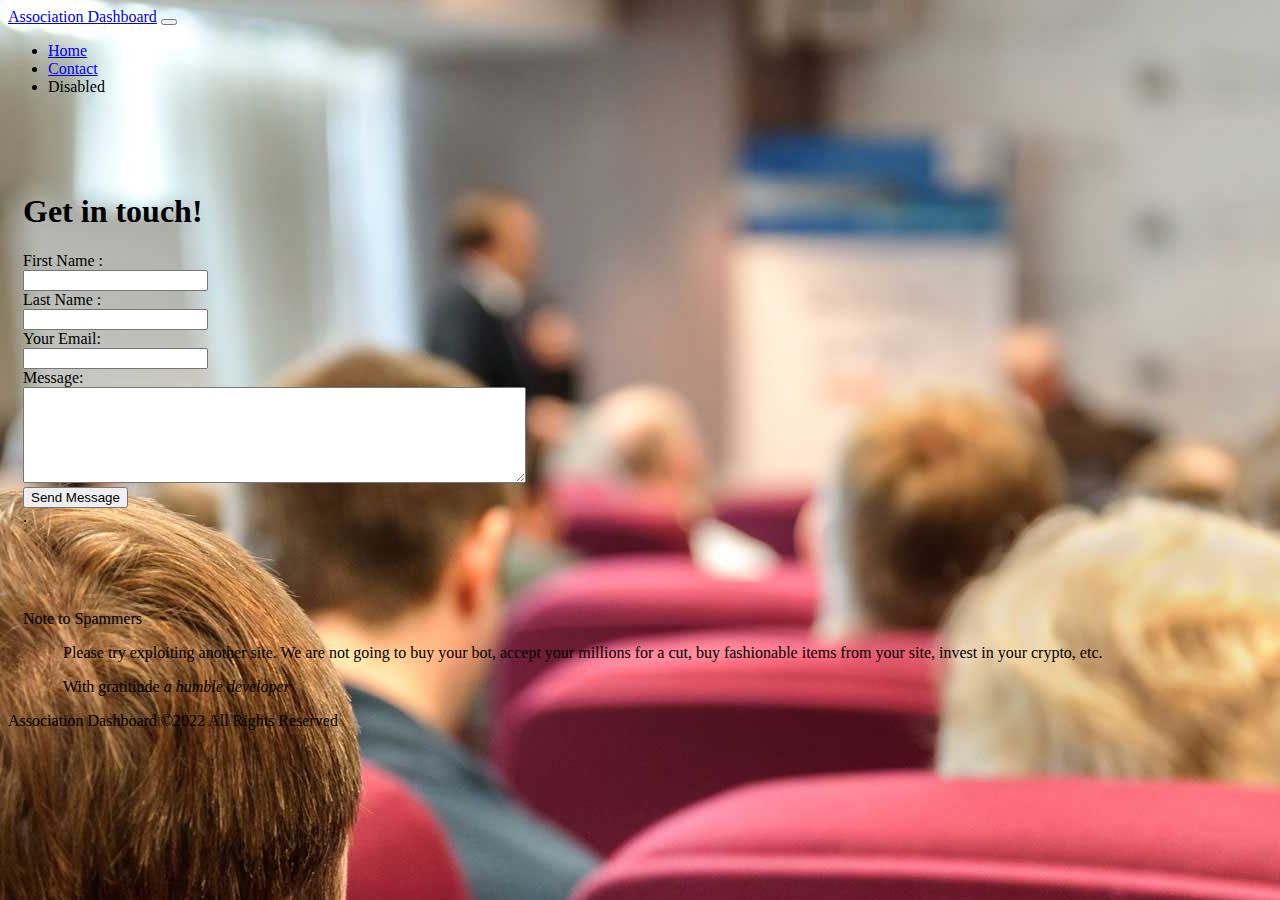
<file: contact.html>
<!doctype html>
<html lang="en" class="h-100">

<head>
  <meta charset="utf-8">
  <meta name="viewport" content="width=device-width, initial-scale=1">
  <meta name="description" content="">
  <meta name="author" content="Mark Otto, Jacob Thornton, and Bootstrap contributors">
  <meta name="generator" content="Hugo 0.98.0">
  <title>Association Dashboard - Contact Us</title>

  <link rel="canonical" href="https://getbootstrap.com/docs/5.2/examples/sticky-footer-navbar/">

  <link href="https://cdn.jsdelivr.net/npm/bootstrap@5.2.0-beta1/dist/css/bootstrap.min.css" rel="stylesheet"
    integrity="sha384-0evHe/X+R7YkIZDRvuzKMRqM+OrBnVFBL6DOitfPri4tjfHxaWutUpFmBp4vmVor" crossorigin="anonymous">

  <!-- Favicons
  <link rel="apple-touch-icon" href="/docs/5.2/assets/img/favicons/apple-touch-icon.png" sizes="180x180">
  <link rel="icon" href="/docs/5.2/assets/img/favicons/favicon-32x32.png" sizes="32x32" type="image/png">
  <link rel="icon" href="/docs/5.2/assets/img/favicons/favicon-16x16.png" sizes="16x16" type="image/png">
  <link rel="manifest" href="/docs/5.2/assets/img/favicons/manifest.json">
  <link rel="mask-icon" href="/docs/5.2/assets/img/favicons/safari-pinned-tab.svg" color="#712cf9">
  <link rel="icon" href="/docs/5.2/assets/img/favicons/favicon.ico"> -->
  <meta name="theme-color" content="#712cf9">

  <!-- <script src="js/core.js"></script>
  <script src="js/enc-base64.js"></script>
  <script src="js/hmac.js"></script>
  <script src="js/sha256.js"></script> //-->


  <style>
    .bd-placeholder-img {
      font-size: 1.125rem;
      text-anchor: middle;
      -webkit-user-select: none;
      -moz-user-select: none;
      user-select: none;
    }

    @media (min-width: 768px) {
      .bd-placeholder-img-lg {
        font-size: 3.5rem;
      }
    }

    .b-example-divider {
      height: 3rem;
      background-color: rgba(0, 0, 0, .1);
      border: solid rgba(0, 0, 0, .15);
      border-width: 1px 0;
      box-shadow: inset 0 .5em 1.5em rgba(0, 0, 0, .1), inset 0 .125em .5em rgba(0, 0, 0, .15);
    }

    .b-example-vr {
      flex-shrink: 0;
      width: 1.5rem;
      height: 100vh;
    }

    .bi {
      vertical-align: -.125em;
      fill: currentColor;
    }

    .nav-scroller {
      position: relative;
      z-index: 2;
      height: 2.75rem;
      overflow-y: hidden;
    }

    .nav-scroller .nav {
      display: flex;
      flex-wrap: nowrap;
      padding-bottom: 1rem;
      margin-top: -1px;
      overflow-x: auto;
      text-align: center;
      white-space: nowrap;
      -webkit-overflow-scrolling: touch;
    }
  </style>


  <!-- Custom styles for this template -->
  <link href="css/sticky-footer-navbar.css" rel="stylesheet">
  <script>
    // define the callAPI function that takes a first name and last name as parameters
    var callAPI = () => {
      // instantiate a headers object
      var myHeaders = new Headers();
      // add content type header to object
      myHeaders.append("Content-Type", "application/json");

      // get form values
      firstName = document.getElementById('fName').value;
      lastName = document.getElementById('lName').value;
      email = document.getElementById('email').value;
      message = document.getElementById('message').value;

      // using built in JSON utility package turn object to string and store in a variable
      var raw = JSON.stringify({ "firstName": firstName, "lastName": lastName, "email": email, "message": message });
      // create a JSON object with parameters for API call and store in a variable
      var requestOptions = {
        method: 'POST',
        headers: myHeaders,
        body: raw,
        redirect: 'follow'
      };
      // make API call with parameters and use promises to get response
      fetch("https://oyw9mja0q3.execute-api.us-east-2.amazonaws.com/dev3210", requestOptions)
        .then(response => response.text())
        .then(result => alert(JSON.parse(result).body))
        .catch(error => console.log('error', error));
    }


  </script>
</head>

<body class="d-flex flex-column h-100">

  <header>
    <!-- Fixed navbar -->
    <nav class="navbar navbar-expand-md navbar-dark fixed-top bg-dark">
      <div class="container-fluid">
        <a class="navbar-brand" href="#">Association Dashboard</a>
        <button class="navbar-toggler" type="button" data-bs-toggle="collapse" data-bs-target="#navbarCollapse"
          aria-controls="navbarCollapse" aria-expanded="false" aria-label="Toggle navigation">
          <span class="navbar-toggler-icon"></span>
        </button>
        <div class="collapse navbar-collapse" id="navbarCollapse">
          <ul class="navbar-nav me-auto mb-2 mb-md-0">
            <li class="nav-item">
              <a class="nav-link" href="index.html">Home</a>
            </li>
            <li class="nav-item">
              <a class="nav-link" href="contact.html">Contact</a>
            </li>
            <li class="nav-item">
              <a class="nav-link disabled">Disabled</a>
            </li>
          </ul>
          <!-- <form class="d-flex" role="search">
            <input class="form-control me-2" type="search" placeholder="Search" aria-label="Search">
            <button class="btn btn-outline-success" type="submit">Search</button>
          </form> //-->
        </div>
      </div>
    </nav>
  </header>

  <!-- Begin page content -->
  <main class="flex-shrink-0">
    <div class="container">
      <h1 class="mt-5 mb-5">Get in touch!</h1>
      <div>
        <div class="mb-3 row">
          <div class="col-4 col-lg-2 text-end">
            <label for="fName" class="form-label">First Name :</label>
          </div>
          <div class="col-8 col-lg-8">
            <input type="text" id="fName" class="form-control" />
          </div>
        </div>
        <div class="mb-3 row">
          <div class="col-4 col-lg-2 text-end">
            <label for="lName" class="form-label">Last Name :</label>
          </div>
          <div class="col-8 col-lg-8">
            <input type="text" id="lName" class="form-control" />
          </div>
          <div class="col-8">
          </div>
        </div>
        <div class="mb-3 row">
          <div class="col-4 col-lg-2 text-end">
            <label for="email" class="form-label">Your Email:</label>
          </div>
          <div class="col-8 col-lg-8">
            <input type="text" id="email" class="form-control" />
          </div>
          <div class="col-8">
          </div>
        </div>
        <div class="mb-3 row">
          <div class="col-4 col-lg-2 text-end">
            <label for="message" class="form-label">Message:</label>
          </div>
          <div class="col-8 col-lg-8">
            <textarea id="message" rows="6" cols="60" class="form-control"></textarea>
          </div>
        </div>
        <div class="mb-3 row">
          <div class="col-4 col-lg-2 text-end">

          </div>
          <div class="col-8 col-lg-8">
            <button type="button" class="btn btn-primary" onclick="callAPI()">Send Message</button>
          </div>
        </div>
        <div class="mb-3 row">
          <div class="col-4 col-lg-2 text-end">.
          </div>
          <div class="col-8 col-lg-8">
            <p>&nbsp;</p>
            <p>&nbsp;</p>
            <div class="card">
              <div class="card-header text-muted">
                Note to Spammers
              </div>
              <div class="card-body text-muted">
                <blockquote class="blockquote mb-0">
                  <p>Please try exploiting another site. We are not going to buy your bot, accept your millions for a
                    cut,
                    buy fashionable items from your site, invest in your crypto, etc.</p>
                  <footer class="blockquote-footer">With gratitiude <cite title="Source Title">a humble developer</cite>
                  </footer>
                </blockquote>
              </div>
            </div>
          </div>
        </div>




        </form>



      </div>
  </main>

  <footer class="footer mt-auto py-3 bg-light">
    <div class="container">
      <span class="text-muted">Association Dashboard &copy;2022 All Rights Reserved</span>
    </div>
  </footer>


  <script src="https://cdn.jsdelivr.net/npm/bootstrap@5.2.0-beta1/dist/js/bootstrap.min.js"
    integrity="sha384-kjU+l4N0Yf4ZOJErLsIcvOU2qSb74wXpOhqTvwVx3OElZRweTnQ6d31fXEoRD1Jy"
    crossorigin="anonymous"></script>



</body>

</html>
</file>
<file: css/sticky-footer-navbar.css>
/* Custom page CSS
-------------------------------------------------- */
/* Not required for template or sticky footer method. */

body {
  background: url(../images/bg2.jpg) no-repeat top center;
}

main > .container {
  padding: 60px 15px 0;
}
</file>
